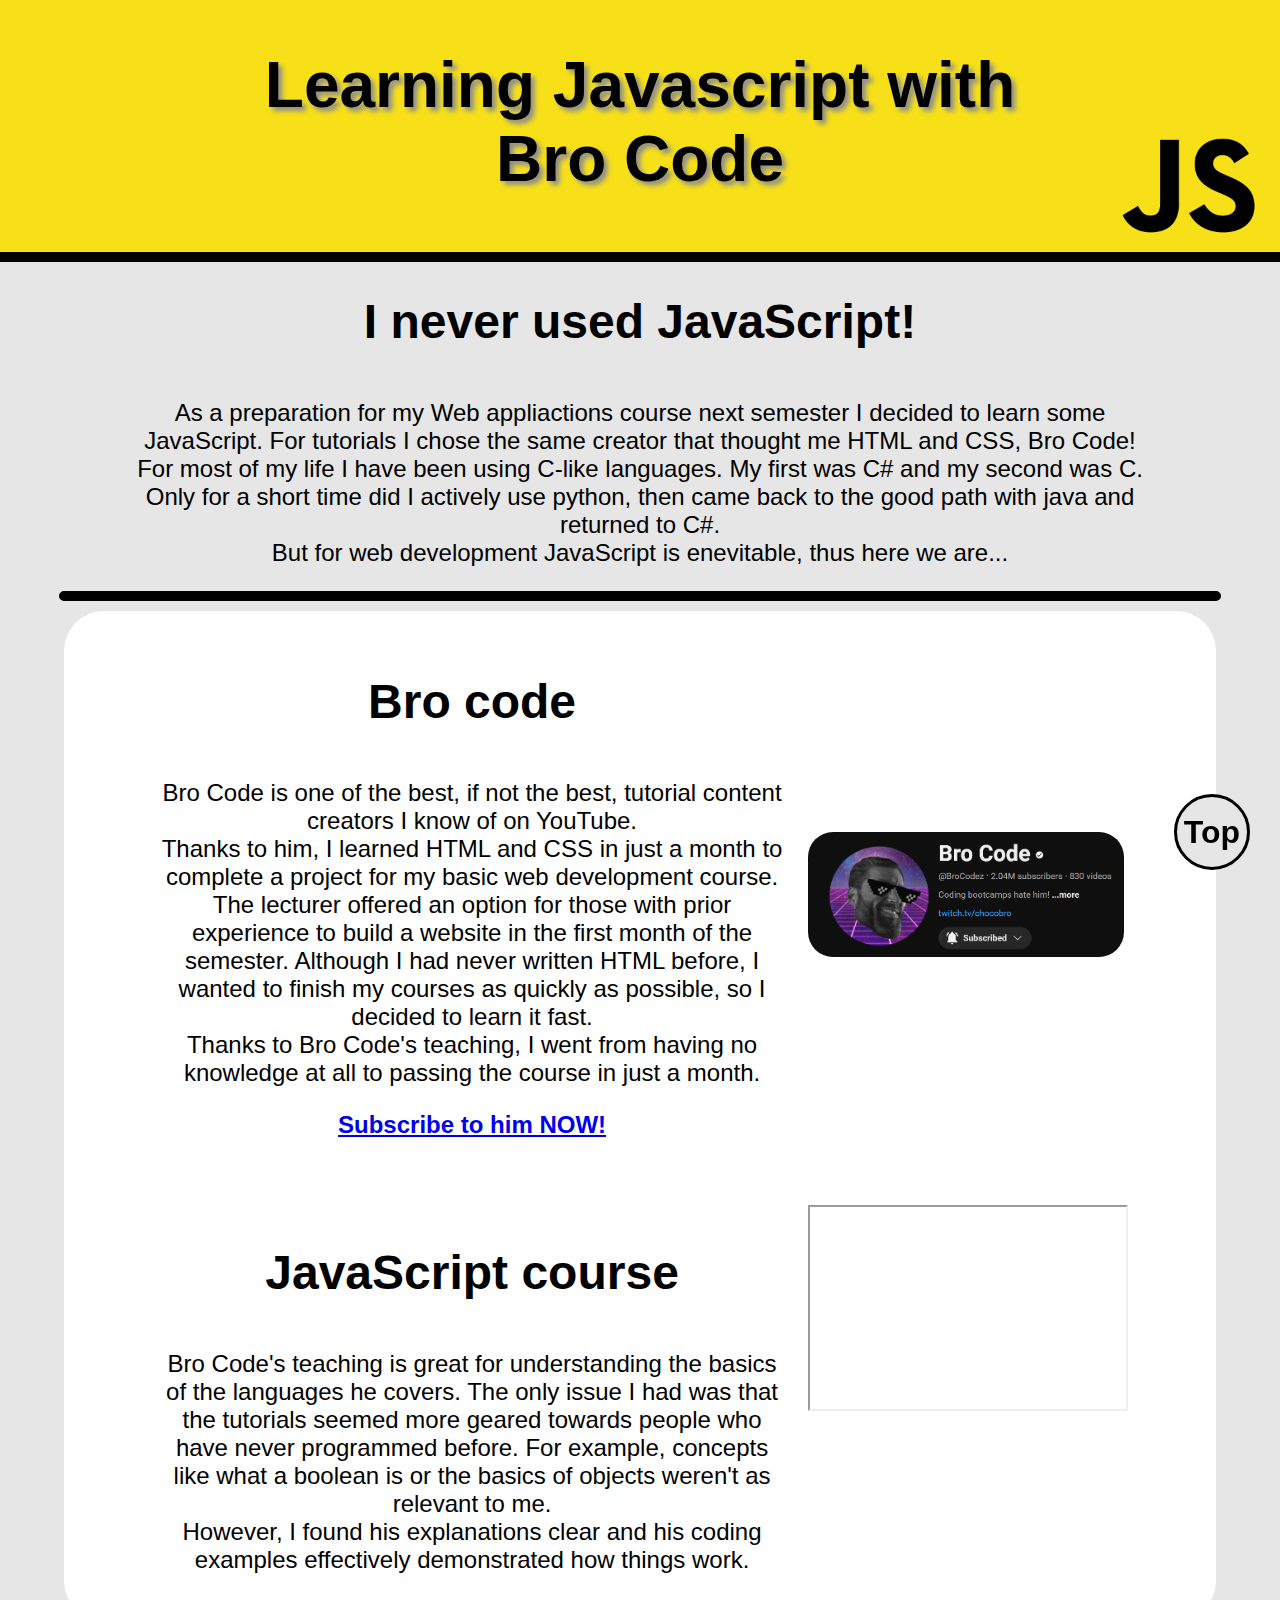
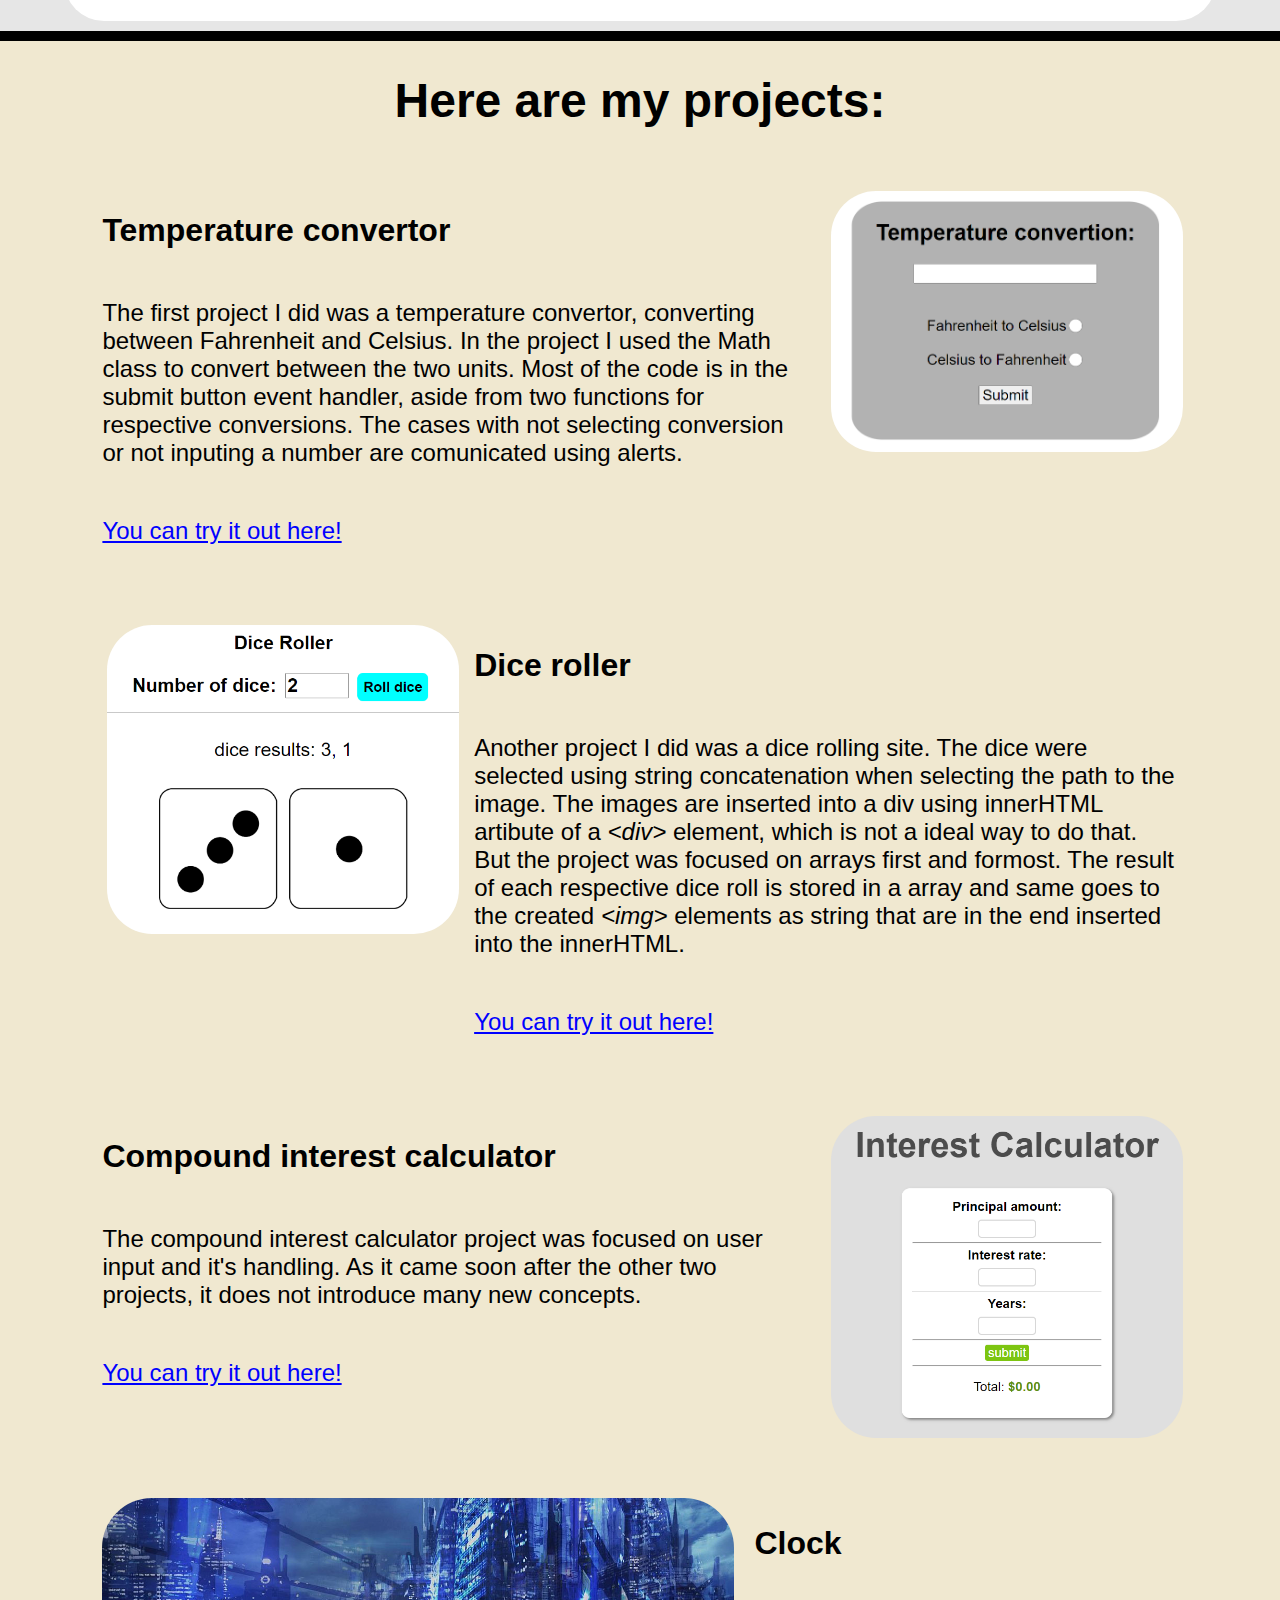
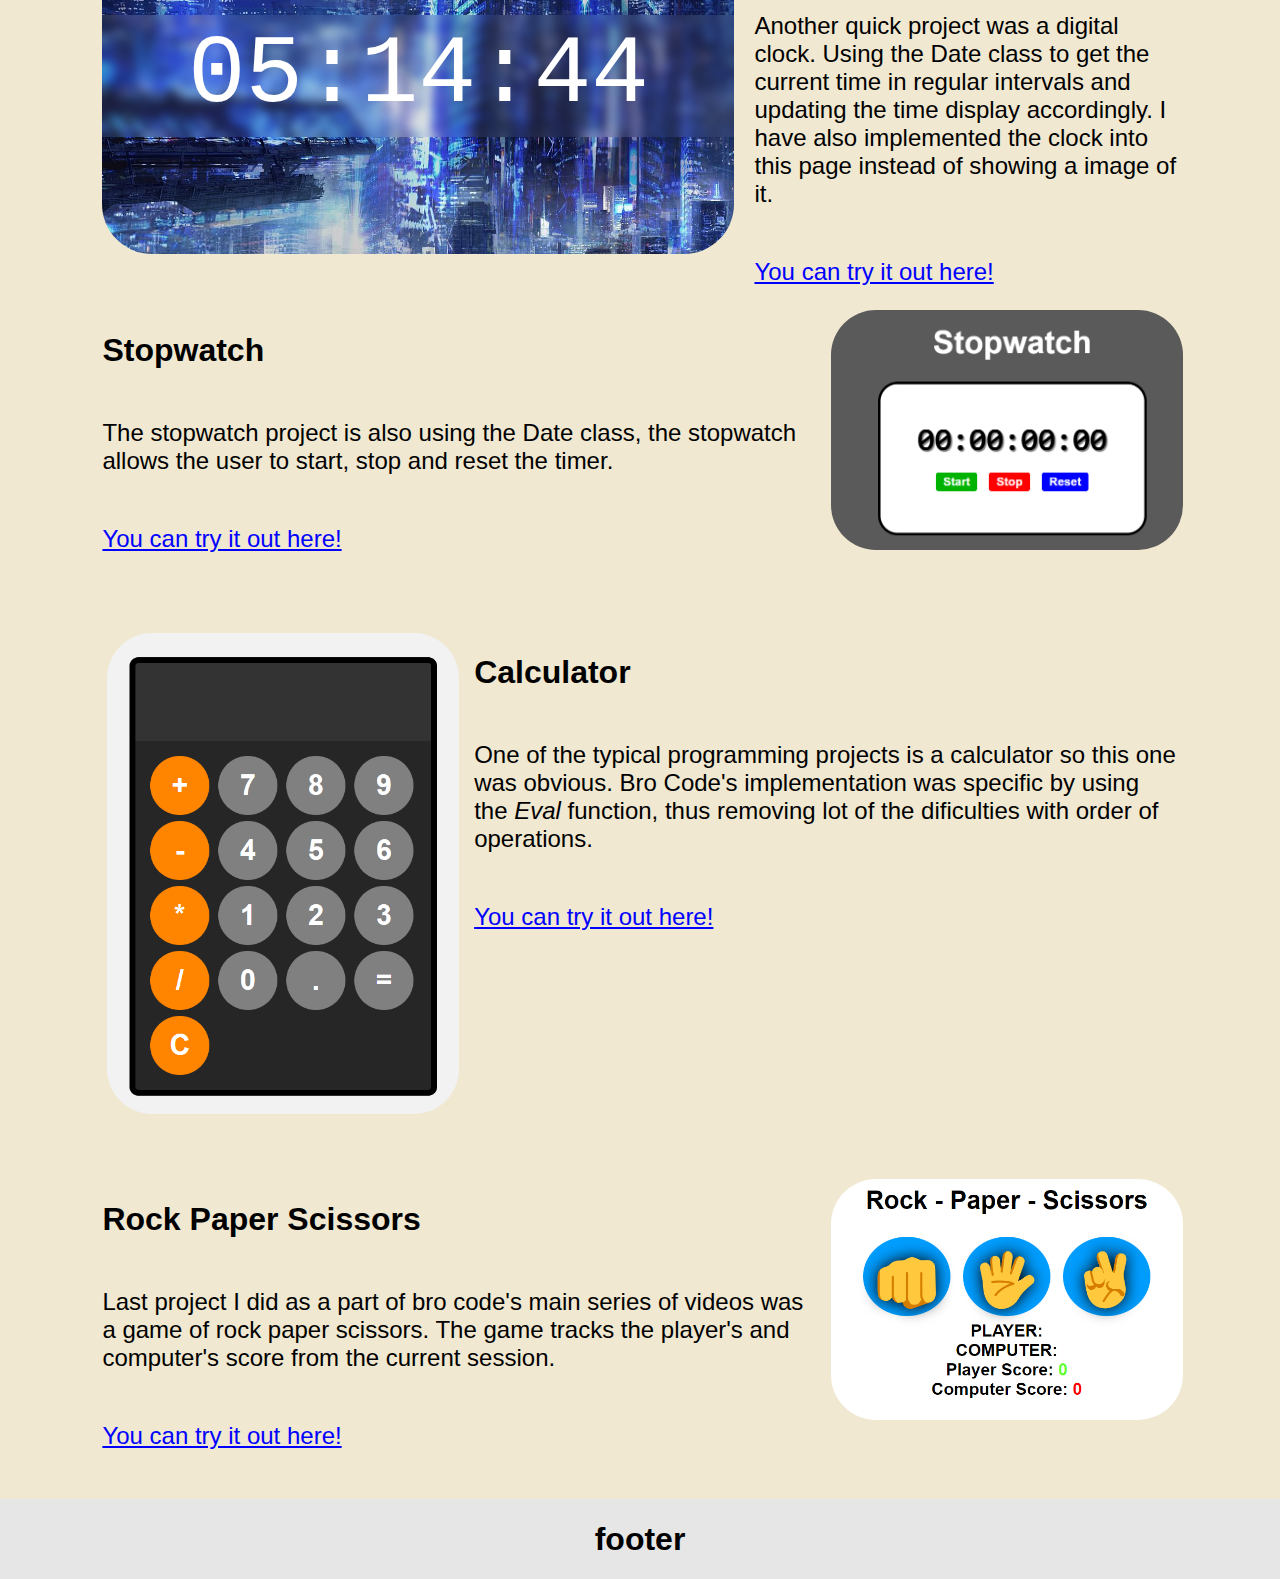
<file: index.html>
<!DOCTYPE html>
<html lang="en">

<head>
    <meta charset="UTF-8">
    <meta name="viewport" content="width=device-width, initial-scale=1.0">
    <title>JavaScript Learning Projects</title>
    <link rel="icon" type="image/png" href="images/javascript.png">
    <link rel="stylesheet" href="css/index-style.css">
</head>

<body>
    <header>
        <div id="top">
            <div class="header">
                <h1 id="MainHeader">Learning Javascript with Bro Code</h1>
            </div>
            <div class="header-image">
                <img src="images/javascript.png" alt="JavascriptLogo">
            </div>
            <hr class="thick-hr">
        </div>
    </header>
    <!-- Header -->
    <div id="wrapper">


        <!-- Opening statement -->
        <div class="opening">
            <h1 class="bigHeader">I never used JavaScript!</h1>
            <p class="paragrapth">As a preparation for my Web appliactions course next semester I decided to learn some
                JavaScript. For
                tutorials I chose the same creator that thought me HTML and CSS, <span>Bro Code!</span>
                <br>
                For most of my life I have been using C-like languages. My first was C# and my second was C. Only for a
                short
                time did I actively use python, then came back to the good path with java and returned to C#.
                <br>
                But for web development JavaScript is enevitable, thus here we are...
            </p>
        </div>
        <hr class="thick-hr smaller-hr">


        <div id="on-bro">
            <div class="projectContainerLeft">
                <div>
                    <h2 class="bigHeader">Bro code</h2>
                    <p class="paragrapth">
                        Bro Code is one of the best, if not the best, tutorial content creators I know of on
                        YouTube.
                        <br>
                        Thanks to him, I learned HTML and CSS in just a month to complete a project for my basic web
                        development
                        course. The lecturer offered an option for those with prior experience to build a website in
                        the
                        first month of the semester. Although I had never written HTML before, I wanted to finish my
                        courses
                        as quickly as possible, so I decided to learn it fast.
                        <br>
                        Thanks to Bro Code's teaching, I went from having no knowledge at all to passing the course
                        in just a month.
                    </p>
                    <h2>
                        <a href="https://www.youtube.com/@BroCodez?sub_confirmation=1" target="_blank">
                            Subscribe to him NOW!
                        </a>
                    </h2>

                </div>

                <div id="bro-image">
                    <a href="https://www.youtube.com/@BroCodez" target="_blank">
                        <img src="images/bro-code.png" alt="BroCode">
                    </a>
                </div>
            </div>

            <div class="projectContainerLeft">
                <div>
                    <h2 class="bigHeader">JavaScript course</h2>
                    <p class="paragrapth">
                        Bro Code's teaching is great for understanding the basics of the languages he covers. The
                        only
                        issue
                        I had was that the tutorials seemed more geared towards people who have never programmed
                        before.
                        For
                        example, concepts like what a boolean is or the basics of objects weren't as relevant to me.
                        <br>
                        However, I found his explanations clear and his coding examples effectively demonstrated how
                        things
                        work.
                    </p>
                </div>

                <div class="video">
                    <iframe src="https://www.youtube.com/embed/lfmg-EJ8gm4"></iframe>
                </div>
            </div>
        </div>



        <!-- Projects -->

        <!--
        <div class="projectContainerLeft">
                <div class="projectDescription">
                    <h2 class="smallHeader">
                        Clock
                    </h2>
                    <p class="paragrapth">
                        Lorem ipsum dolor sit amet
                    </p>
                    <p class="paragrapth">
                        <a href="pages/dice-roller.html" class="paragrapthLink">You can try it out here!</a>
                    </p>
                </div>
                <div class="projectImage">
                    <img src="images/clock.png" alt="Clock Image">
                </div>
            </div>
        -->


        <div class="project-list">
            <hr class="thick-hr">
            <div>
                <h1 class="bigHeader">Here are my projects:</h1>
            </div>

            <div class="projectContainerLeft" id="temperature-convertor">
                <div class="projectDescription">
                    <h2 class="smallHeader">
                        Temperature convertor
                    </h2>
                    <p class="paragrapth">
                        The first project I did was a temperature convertor, converting between Fahrenheit and Celsius.
                        In the project I used the Math class to convert between the two units. Most of the code is in
                        the submit button event handler, aside from two functions for respective conversions. The cases
                        with not selecting conversion or not inputing a number are comunicated using alerts.
                    </p>
                    <p class="paragrapth">
                        <a href="pages/temperature-convertor.html" class="paragrapthLink">You can try it out here!</a>
                    </p>
                </div>
                <div class="projectImage responsive-image">
                    <img src="images/temperature-calculator.png" alt="Temperature convertor image">
                </div>
            </div>


            <div class="projectContainerRight" id="dice-roller">
                <div class="projectImage responsive-image">
                    <img src="images/dice-roller.png" alt="Calculator image">
                </div>
                <div class="projectDescription">
                    <h2 class="smallHeader">Dice roller</h2>
                    <p class="paragrapth">
                        Another project I did was a dice rolling site. The dice were selected using string concatenation
                        when selecting the path to the image. The images are inserted into a div using innerHTML
                        artibute of a <i>&lt;div&gt;</i> element, which is not a ideal way to do that. But the project
                        was
                        focused on arrays first and formost. The result of each respective dice roll is stored in a
                        array and same goes to the created <i>&lt;img&gt;</i> elements as string that are in the end
                        inserted into
                        the innerHTML.
                    </p>
                    <p class="paragrapth">
                        <a href="pages/dice-roller.html" class="paragrapthLink">You can try it out here!</a>
                    </p>
                </div>
            </div>


            <div class="projectContainerLeft" id="interest-calc">
                <div class="projectDescription">
                    <h2 class="smallHeader">
                        Compound interest calculator
                    </h2>
                    <p class="paragrapth">
                        The compound interest calculator project was focused on user input and it's handling. As it came
                        soon after the other two projects, it does not introduce many new concepts.
                    </p>
                    <p class="paragrapth">
                        <a href="pages/interest-calc.html" class="paragrapthLink">You can try it out here!</a>
                    </p>
                </div>
                <div class="projectImage responsive-image">
                    <img src="images/interest-calc.png" alt="Interest calculator image">
                </div>
            </div>


            <div class="projectContainerRight" id="clock">
                <div id="small-clock">
                    <div id="clock-display">00:00:00</div>
                </div>
                <div class="projectDescription">
                    <h2 class="smallHeader">
                        Clock
                    </h2>
                    <p class="paragrapth">
                        Another quick project was a digital clock. Using the Date class to get the current time in
                        regular intervals and updating the time display accordingly. I have also implemented the clock
                        into this page instead of showing a image of it.
                    </p>

                    <p class="paragrapth">
                        <a href="pages/clock.html" class="paragrapthLink">You can try it out here!</a>
                    </p>
                </div>
            </div>

            <div class="projectContainerLeft" id="stopwatch">
                <div class="projectDescription">
                    <h2 class="smallHeader">
                        Stopwatch
                    </h2>
                    <p class="paragrapth">
                        The stopwatch project is also using the Date class, the stopwatch allows the user to start, stop
                        and reset the timer.
                    </p>
                    <p class="paragrapth">
                        <a href="pages/stopwatch.html" class="paragrapthLink">You can try it out here!</a>
                    </p>
                </div>
                <div class="projectImage responsive-image">
                    <img src="images/stopwatch.png" alt="Stopwatch image">
                </div>
            </div>

            <div class="projectContainerRight" id="calculator">
                <div class="projectImage responsive-image">
                    <img src="images/calculator.png" alt="Calculator image">
                </div>
                <div class="projectDescription">
                    <h2 class="smallHeader">Calculator</h2>
                    <p class="paragrapth">
                        One of the typical programming projects is a calculator so this one was obvious. Bro Code's
                        implementation was specific by using the <i>Eval</i> function, thus removing lot of the
                        dificulties with order of operations.
                    </p>

                    <p class="paragrapth">
                        <a href="pages/calculator.html" class="paragrapthLink">You can try it out here!</a>
                    </p>
                </div>
            </div>


            <div class="projectContainerLeft" id="rockpaperscissors">
                <div class="projectDescription">
                    <h2 class="smallHeader">Rock Paper Scissors</h2>
                    <p class="paragrapth">
                        Last project I did as a part of bro code's main series of videos was a game of rock paper
                        scissors. The game tracks the player's and computer's score from the current session.
                    </p>
                    <p class="paragrapth">
                        <a href="pages/rockpaperscissors.html" class="paragrapthLink">You can try it out here!</a>
                    </p>
                </div>
                <div class="projectImage responsive-image">
                    <img src="images/rockpaperscissors.png" alt="Rock Paper Scissors image">
                </div>
            </div>
        </div>


        <!-- top navigation button -->
        <a href="index.html#top" class="link">
            <span class="floatingTop">
                Top
            </span>
        </a>
    </div>
    <!-- footer -->
    <footer>
        <div class="footer">
            <h1>footer</h1>
        </div>
    </footer>

    <script src="scripts/index.js"></script>
</body>

</html>
</file>
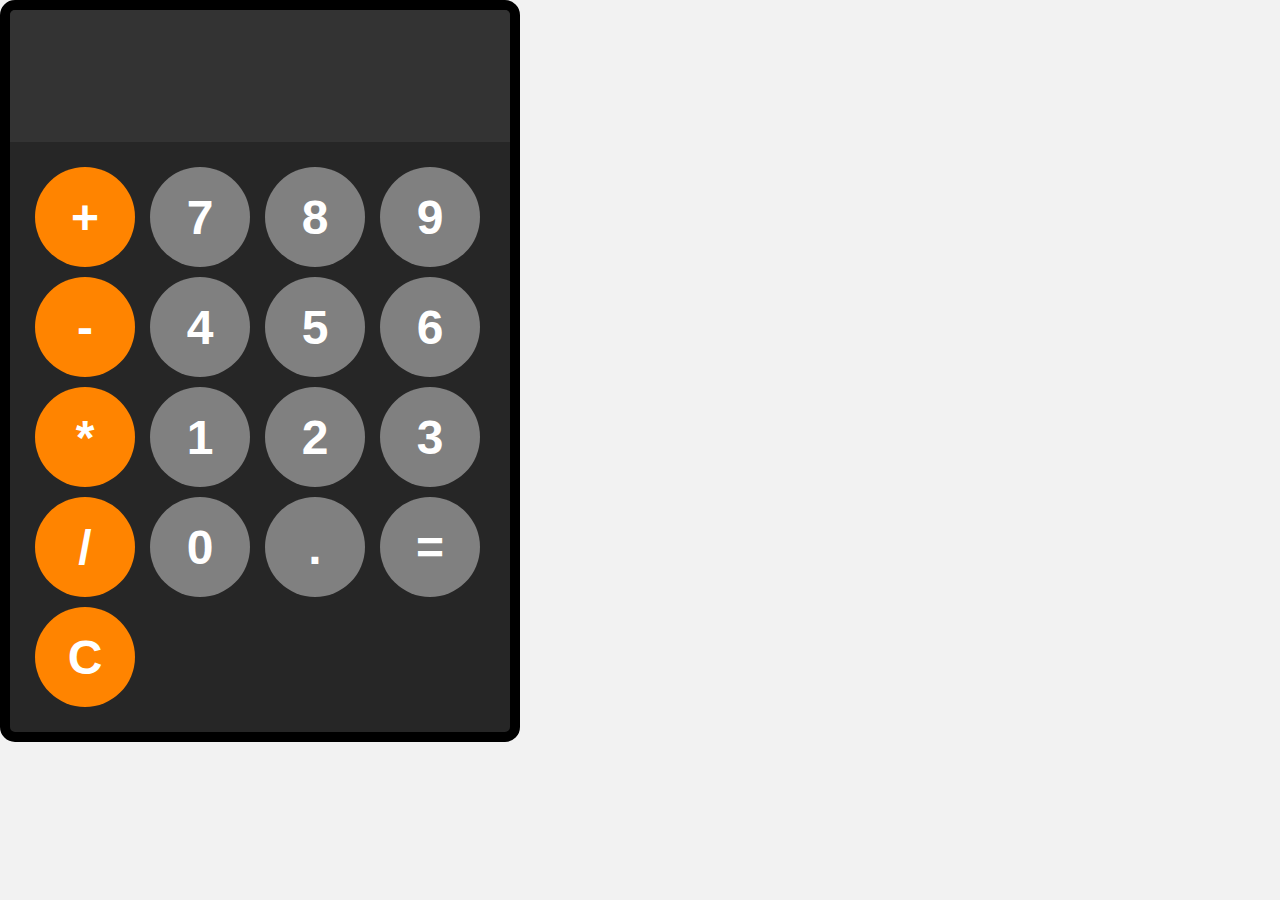
<file: pages/calculator.html>
<!DOCTYPE html>
<html lang="en">

<head>
    <meta charset="UTF-8">
    <meta name="viewport" content="width=device-width, initial-scale=1.0">
    <title>Calculator</title>
    <link rel="stylesheet" href="../css/calculator-style.css">
</head>

<body>
    <div id="calculator">
        <input id="display" readonly>
        <div id="keys">
            <button onclick="appendToDisplay('+')" class="operator-btn">+</button>
            <button onclick="appendToDisplay('7')">7</button>
            <button onclick="appendToDisplay('8')">8</button>
            <button onclick="appendToDisplay('9')">9</button>
            <button onclick="appendToDisplay('-')" class="operator-btn">-</button>
            <button onclick="appendToDisplay('4')">4</button>
            <button onclick="appendToDisplay('5')">5</button>
            <button onclick="appendToDisplay('6')">6</button>
            <button onclick="appendToDisplay('*')" class="operator-btn">*</button>
            <button onclick="appendToDisplay('1')">1</button>
            <button onclick="appendToDisplay('2')">2</button>
            <button onclick="appendToDisplay('3')">3</button>
            <button onclick="appendToDisplay('/')" class="operator-btn">/</button>
            <button onclick="appendToDisplay('0')">0</button>
            <button onclick="appendToDisplay('.')">.</button>
            <button onclick="calculate()">=</button>
            <button onclick="clearDisplay()" class="operator-btn">C</button>
        </div>
    </div>
    <script src="../scripts/calculator.js" defer></script>
</body>

</html>
</file>
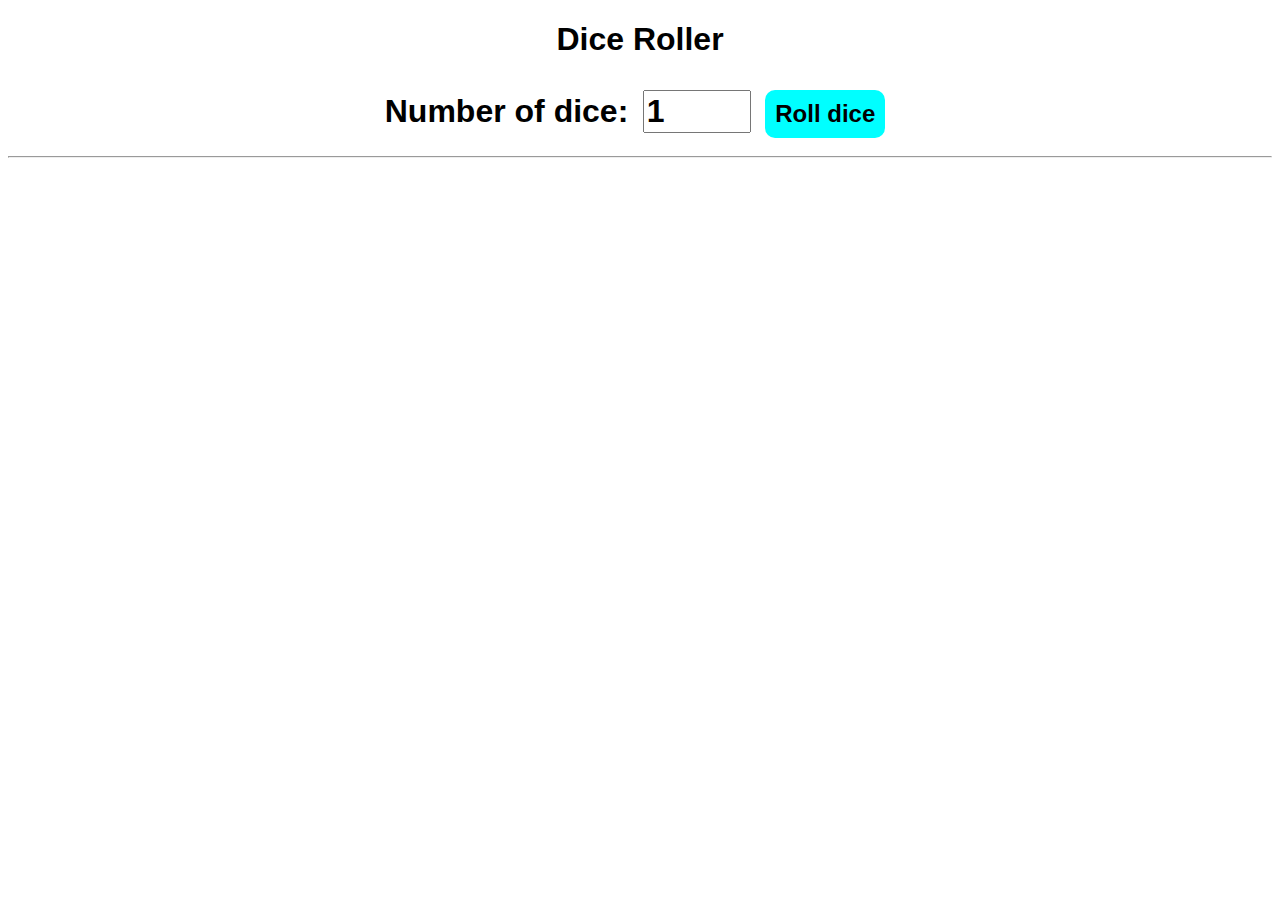
<file: pages/dice-roller.html>
<!DOCTYPE html>
<html lang="en">

<head>
    <meta charset="UTF-8">
    <meta name="viewport" content="width=device-width, initial-scale=1.0">
    <link rel="stylesheet" href="../css/dice-roller-style.css">
    <link rel="icon" type="../image/png" href="images/javascript.png">
    <title>Dice roller</title>
</head>

<body>
    <div class="container">
        <h1 class="title" contenteditable="true">Dice Roller</h1>
        <label for="input">Number of dice:</label>
        <input type="number" id="input" value="1" min="1">
        <button onclick="rollDice()">Roll dice</button>
        <hr><br><br>
        <div id="diceResult"></div><br><br>
        <div id="diceImages"></div>
    </div>

    <script src="../scripts/dice-roller.js"></script>
</body>

</html>
</file>
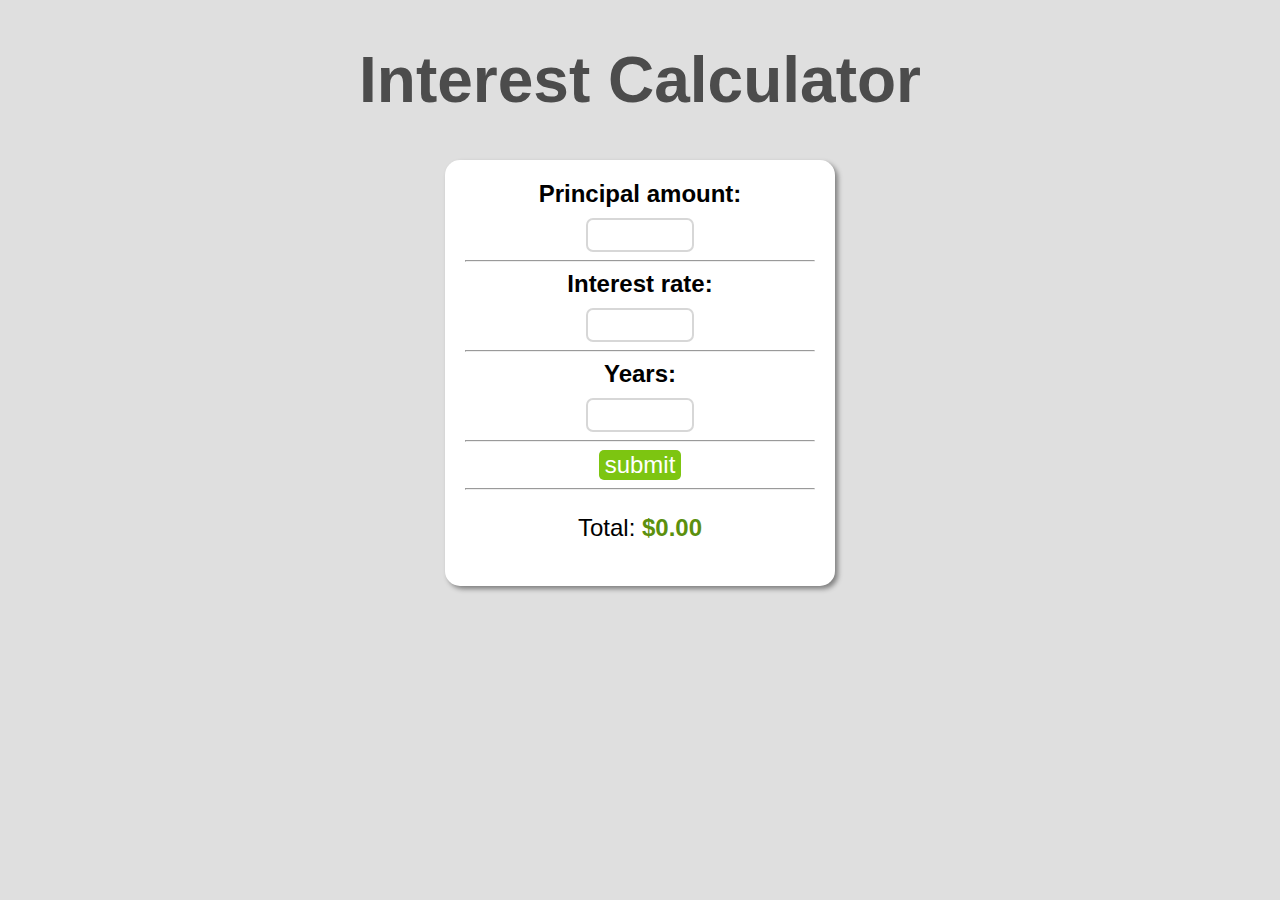
<file: pages/interest-calc.html>
<!DOCTYPE html>
<html lang="en">

<head>
    <meta charset="UTF-8">
    <meta name="viewport" content="width=device-width, initial-scale=1.0">
    <link rel="stylesheet" href="../css/interest-calc-style.css">
    <title>Interest calculator</title>
</head>

<body>
    <div class="wrapper">
        <h1 class="header">Interest Calculator</h1>
        <div class="formWrap">
            <form class="inputForm">
                <label for="principal" class="formLabel">Principal amount:</label>
                <br>
                <input type="number" id="principal" class="numInput">
                <hr>
                <label for="rate" class="formLabel">Interest rate:</label>
                <br>
                <input type="number" id="rate" class="numInput">
                <hr>
                <label for="years" class="formLabel">Years:</label>
                <br>
                <input type="number" id="years" class="numInput">
                <hr>
                <button type="button" onclick="calculate()" class="submitBtn">submit</button>
                <hr>
                <p id="total">Total: <span id="total-amounts">$0.00</span></p>
            </form>
        </div>

    </div>


    <script src="../scripts/interest-calc.js"></script>
</body>

</html>
</file>
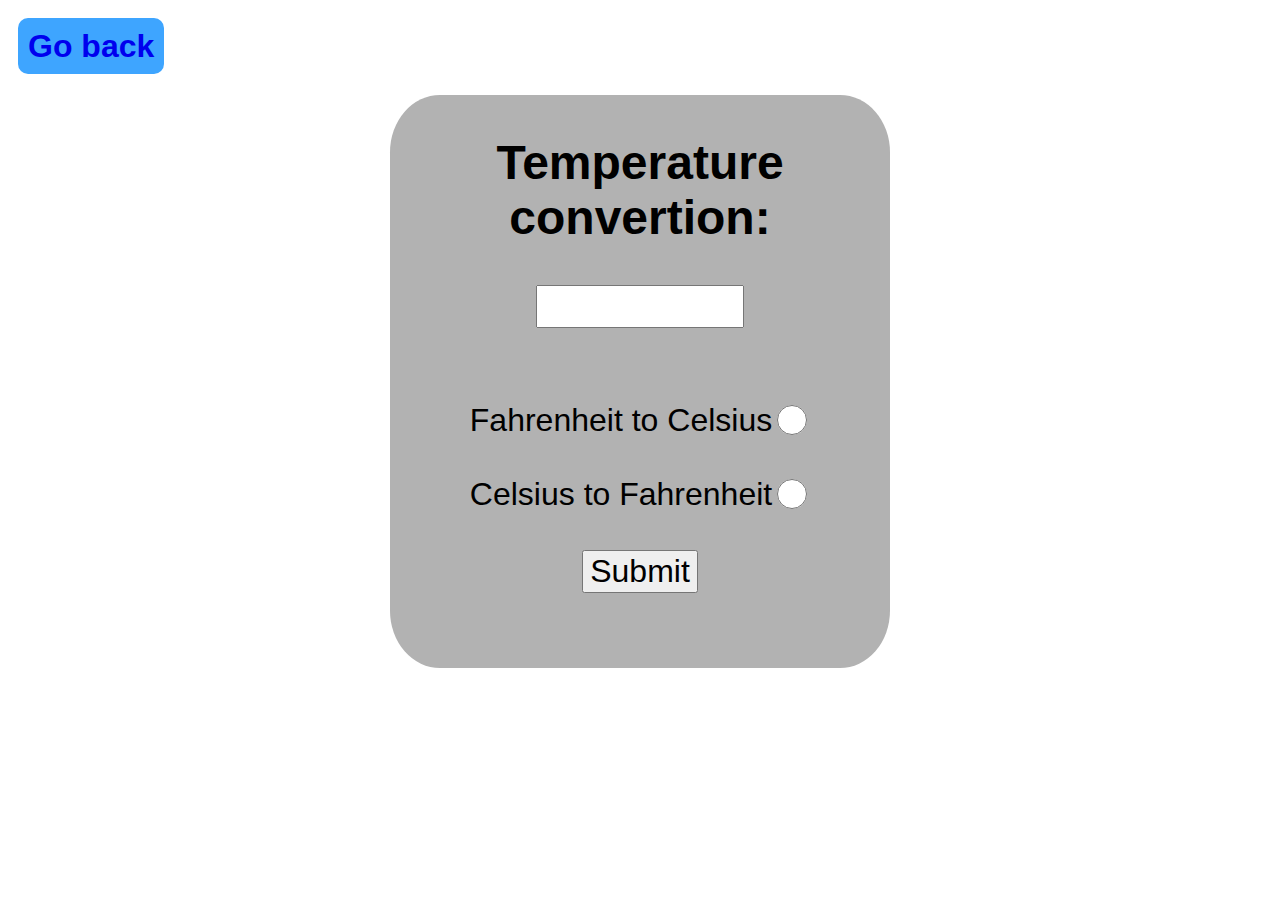
<file: pages/temperature-convertor.html>
<!DOCTYPE html>
<html lang="en">

<head>
    <meta charset="UTF-8">
    <meta name="viewport" content="width=device-width, initial-scale=1.0">
    <title>Temperature convertor</title>
    <link rel="stylesheet" href="../css/temperature-convertor-style.css">
    <link rel="stylesheet" href="../css/project-header-style.css">
    <link rel="icon" type="image/png" href="../images/javascript.png">
</head>

<body>
    <header>
        <div id="header-div">
            <a href="../index.html#temperature-convertor" id="return-link">
                <span id="project-header">
                    Go back
                </span>
            </a>
        </div>
    </header>
    <div class="parentDiv">
        <div class="tempPanel">
            <div class="item" id="header">
                <h2>Temperature convertion:</h2>
            </div>
            <div class="item"><input type="number" id="inputField"></div>
            <br><br>
            <div class="item">
                <label for="F-C">Fahrenheit to Celsius</label>
                <input type="radio" id="F-C" name="convertion">
            </div>
            <br>
            <div class="item">
                <label for="C-F">Celsius to Fahrenheit</label>
                <input type="radio" id="C-F" name="convertion">
            </div>
            <br>
            <div class="item"><button id="submitBtn">Submit</button></div>
            <div class="item">
                <h3 id="output"></h3>
            </div>
        </div>
    </div>


    <script src="../scripts/temperature-convertor.js"></script>
</body>

</html>
</file>
<file: css/index-style.css>
body {
    text-align: center;
    background-color: hsl(0, 0%, 90%);
    font-family: Arial, Helvetica, sans-serif;
    margin: 0;
}

.projectContainerRight {
    display: grid;
    padding: 2% 8%;
    grid-template-columns: 1fr 2fr;
    gap: 20px;
}
.projectContainerLeft {
    display: grid;
    padding: 2% 8%;
    grid-template-columns: 2fr 1fr;
    gap: 20px;
}

.projectImage img {
    height: 400px;
    width: auto;
    transition: all 0.5s ease-in-out;
    border: 5px dotted transparent;
    border-radius: 50px;
}

.projectImage img:hover {
    transform: scale(1.3);
    border: 5px dotted;
}
.projectDescription {
    text-align: left;
}
.smaller-hr {
    width: 90%;
    border-radius: 10px;
}
.floatingTop {
    display: block;
    position: fixed;
    width: 70px;
    height: 70px;
    bottom: 30px;
    right: 30px;
    background-color: hsl(0, 0%, 90%);
    color: black;
    border-radius: 50px;
    text-align: center;
    display: flex;
    justify-content: center;
    align-items: center;
    font-size: 2rem;
    border: 3px solid;
    font-weight: bold;
}
.link {
    text-decoration: none;
}
.link:visited {
    color: black;
}
.paragrapthLink {
    color: blue;
}
.paragrapthLink:visited {
    color: blue;
}
#wrapper {
}
.thick-hr {
    border: 5px solid black;
}
.bigHeader {
    font-size: 3rem;
}

.smallHeader {
    font-size: 2rem;
}

.paragrapth {
    font-size: 1.5rem;
    margin-top: 50px;
}

.opening {
    margin: 0 10%;
}
#MainHeader {
    font-size: 4rem;
    text-shadow: 4px 4px 5px rgb(141, 141, 141);
}

#top {
    background-color: rgb(247, 224, 24);
    display: block;
    position: relative;
    z-index: 1;
}
.header {
    margin: 0 20%;
    margin-top: 0;
    padding: 5px 0;
}
.header-image {
    position: absolute;
    bottom: 10px;
    right: 10px;
    z-index: -1;
}
.header-image img {
    height: 200px;
    width: auto;
}
.video {
    position: relative;
    padding-bottom: 56.25%; /* 16:9 */
    padding-top: 25px;
    height: 0;
    width: 100%;
    max-width: 750px;
}
.video iframe {
    position: absolute;
    top: 0;
    left: 0;
    width: 100%;
    height: 100%;
}

.project-list {
    background-color: hsl(45, 52%, 88%);
}
#bro-image {
    display: flex;
    justify-content: center;
    align-items: center;
}
.responsive-image img {
    width: 100%;
    height: auto;
}
@media (min-width: 1500px) {
    #bro-image {
        width: 750px;
    }
    .video {
        width: 750px;
    }
}
#bro-image img {
    border-radius: 25px;
    max-width: 750px;
    width: 100%;
    height: auto;
}
#bro-image img:hover {
    cursor: pointer;
}
#on-bro {
    background-color: white;
    border-radius: 40px;
    margin: 10px 5%;
}

@media (max-width: 1024px) {
    .projectContainerLeft,
    .projectContainerRight {
        grid-template-columns: 1fr;
        padding: 10% 4%;
    }
    .projectContainerLeft .projectImage,
    .projectContainerRight .projectImage {
        order: 1;
    }

    .projectContainerLeft .projectImage,
    .projectContainerRight .projectImage {
        order: 2;
    }
    #small-clock {
        order: 1;
    }
}

#small-clock {
    transition: all 0.5s ease-in-out;
    border-radius: 50px;
    margin: 0;
    background-image: url(../images/cityScape.jpg);
    background-position: center;
    background-repeat: no-repeat;
    background-size: 1000px;
    display: flex;
    justify-content: center;
    align-items: center;
    width: 100%;
    height: auto;
    aspect-ratio: 16/9;
}

#small-clock:hover {
    transform: scale(1.3);
    background-size: calc(1000px / 1.3);
}
#clock-display {
    padding: 1%;
    font-family: monospace;
    font-size: 6rem;
    backdrop-filter: blur(5px);
    width: 100%;
    text-align: center;
    background-color: rgba(255, 255, 255, 0.05);
    color: white;
}
@media (max-width: 500px) {
    #clock-display {
        font-size: 15vw;
    }
    #MainHeader {
        font-size: 2rem;
    }
    .header-image img {
        height: 100px;
    }
}
</file>
<file: css/calculator-style.css>
body {
    margin: 0;
    height: 100vh;
    background-color: hsl(0, 0%, 95%);
}

#calculator {
    font-family: Arial, Helvetica, sans-serif;
    background-color: hsl(0, 0%, 15%);
    border-radius: 15px;
    max-width: 500px;
    overflow: hidden;
    border: 10px solid;
}

#display {
    width: 100%;
    padding: 20px;
    font-size: 5rem;
    text-align: left;
    border: none;
    background-color: hsl(0, 0%, 20%);
    color: white;
}
#keys {
    display: grid;
    grid-template-columns: repeat(4, 1fr);
    gap: 10px;
    padding: 25px;
}

#keys button {
    width: 100px;
    height: 100px;
    border-radius: 50px;
    border: none;
    background-color: gray;
    color: white;
    font-size: 3rem;
    font-weight: bold;
    cursor: pointer;
}

@media (max-width: 600px) {
    #keys button {
        width: 15vw;
        height: 15vw;
        border-radius: 10vw;
        font-size: 2rem;
    }
    #display {
        font-size: 2rem;
    }
}

#keys button:hover {
    background-color: hsl(0, 0%, 60%);
}
#keys button:active {
    background-color: gray;
}

#keys button.operator-btn {
    background-color: hsl(31, 100%, 50%);
}

#keys button.operator-btn:hover {
    background-color: hsl(31, 100%, 60%);
}

#keys button.operator-btn:active {
    background-color: hsl(31, 100%, 75%);
}

#wrapper {
    display: flex;
    justify-content: center;
    align-items: center;
}
</file>
<file: css/dice-roller-style.css>
body {
    font-family: Helvetica, sans-serif;
}
.title {
    text-align: center;
    font-size: 2rem;
    font-weight: bold;
}

button {
    font-size: 1.5rem;
    margin: 10px;
    padding: 10px;
    background-color: aqua;
    border-style: none;
    border-radius: 10px;
    font-weight: bold;
    color: black;
    cursor: pointer;
}
button:hover {
    background-color: rgb(0, 162, 255);
}
button:active {
    background-color: aqua;
}

label {
    font-size: 2rem;
    font-weight: bold;
}

input {
    margin-left: 10px;
    font-size: 2rem;
    font-weight: bold;
    width: 100px;
}

.container {
    text-align: center;
}

img {
    width: 200px;
    margin: 10px;
}
#diceResult {
    font-size: 2rem;
}
</file>
<file: css/interest-calc-style.css>
body {
    font-family: Helvetica, sans-serif;
    background-color: rgb(223, 223, 223);
}

.wrapper {
    text-align: center;
}

.inputForm {
    background-color: white;
    width: 350px;
    border-width: 1px;
    border-radius: 15px;
    box-shadow: 3px 3px 5px gray;
    padding: 20px;
}

.formWrap {
    display: flex;
    justify-content: center;
}
.header {
    font-size: 4rem;
    color: rgb(76, 76, 76);
}
.formLabel {
    font-weight: bold;
    font-size: 1.5rem;
}
.numInput {
    font-size: 1.5rem;
    width: 100px;
    margin-top: 10px;
    border: 2px solid rgb(215, 215, 215);
    border-radius: 7px;
    text-align: center;
}

.submitBtn {
    background-color: hsl(84, 84%, 42%);
    border-style: none;
    color: white;
    font-size: 1.5rem;
    border-radius: 5px;
}
.submitBtn:hover {
    background-color: hsl(84, 83%, 33%);
}
.submitBtn:active {
    background-color: hsl(84, 84%, 42%);
}

#total {
    font-size: 1.5rem;
    font-weight: 200;
}
#total-amounts {
    color: hsl(84, 82%, 31%);
    font-weight: bold;
}
@media (max-width: 500px) {
    .header {
        font-size: 2rem;
    }
}
</file>
<file: css/temperature-convertor-style.css>
body {
    font-size: 2rem;
    font-family: Arial, Helvetica, sans-serif;
}

.parentDiv {
    display: flex;
    justify-content: center;
}

.tempPanel {
    margin: 20px;
    display: block;
    max-width: 500px;
    width: 100%;
    background-color: rgb(178, 178, 178);
    border-radius: 10%;
}
#submitBtn {
    font-size: 2rem;
}
input[type="radio"] {
    height: 30px;
    width: 30px;
    vertical-align: middle;
}

.item {
    display: flex;
    justify-content: center;
    text-align: center;
    margin: 0 10%;
}

#inputField {
    font-size: 2rem;
    width: 200px;
}
@media (max-width: 500px) {
    #header {
        font-size: 1.5rem;
    }
    .tempPanel {
        border-radius: 20px;
    }
}
</file>
<file: css/project-header-style.css>
#project-header {
    margin: 10px;
    padding: 10px;
    background-color: rgb(62, 165, 255);
    border-radius: 10px;
    font-weight: bold;
    font-size: 2rem;
    font-family: Arial, Helvetica, sans-serif;
}
#header-div {
    padding-top: 20px;
    margin-bottom: 10px;
}
#return-link {
    text-decoration: none;
}
#return-link:visited {
    color: black;
}
#project-header:hover {
    background-color: rgb(148, 205, 255);
}
#project-header:active {
    background-color: rgb(62, 165, 255);
}
</file>
